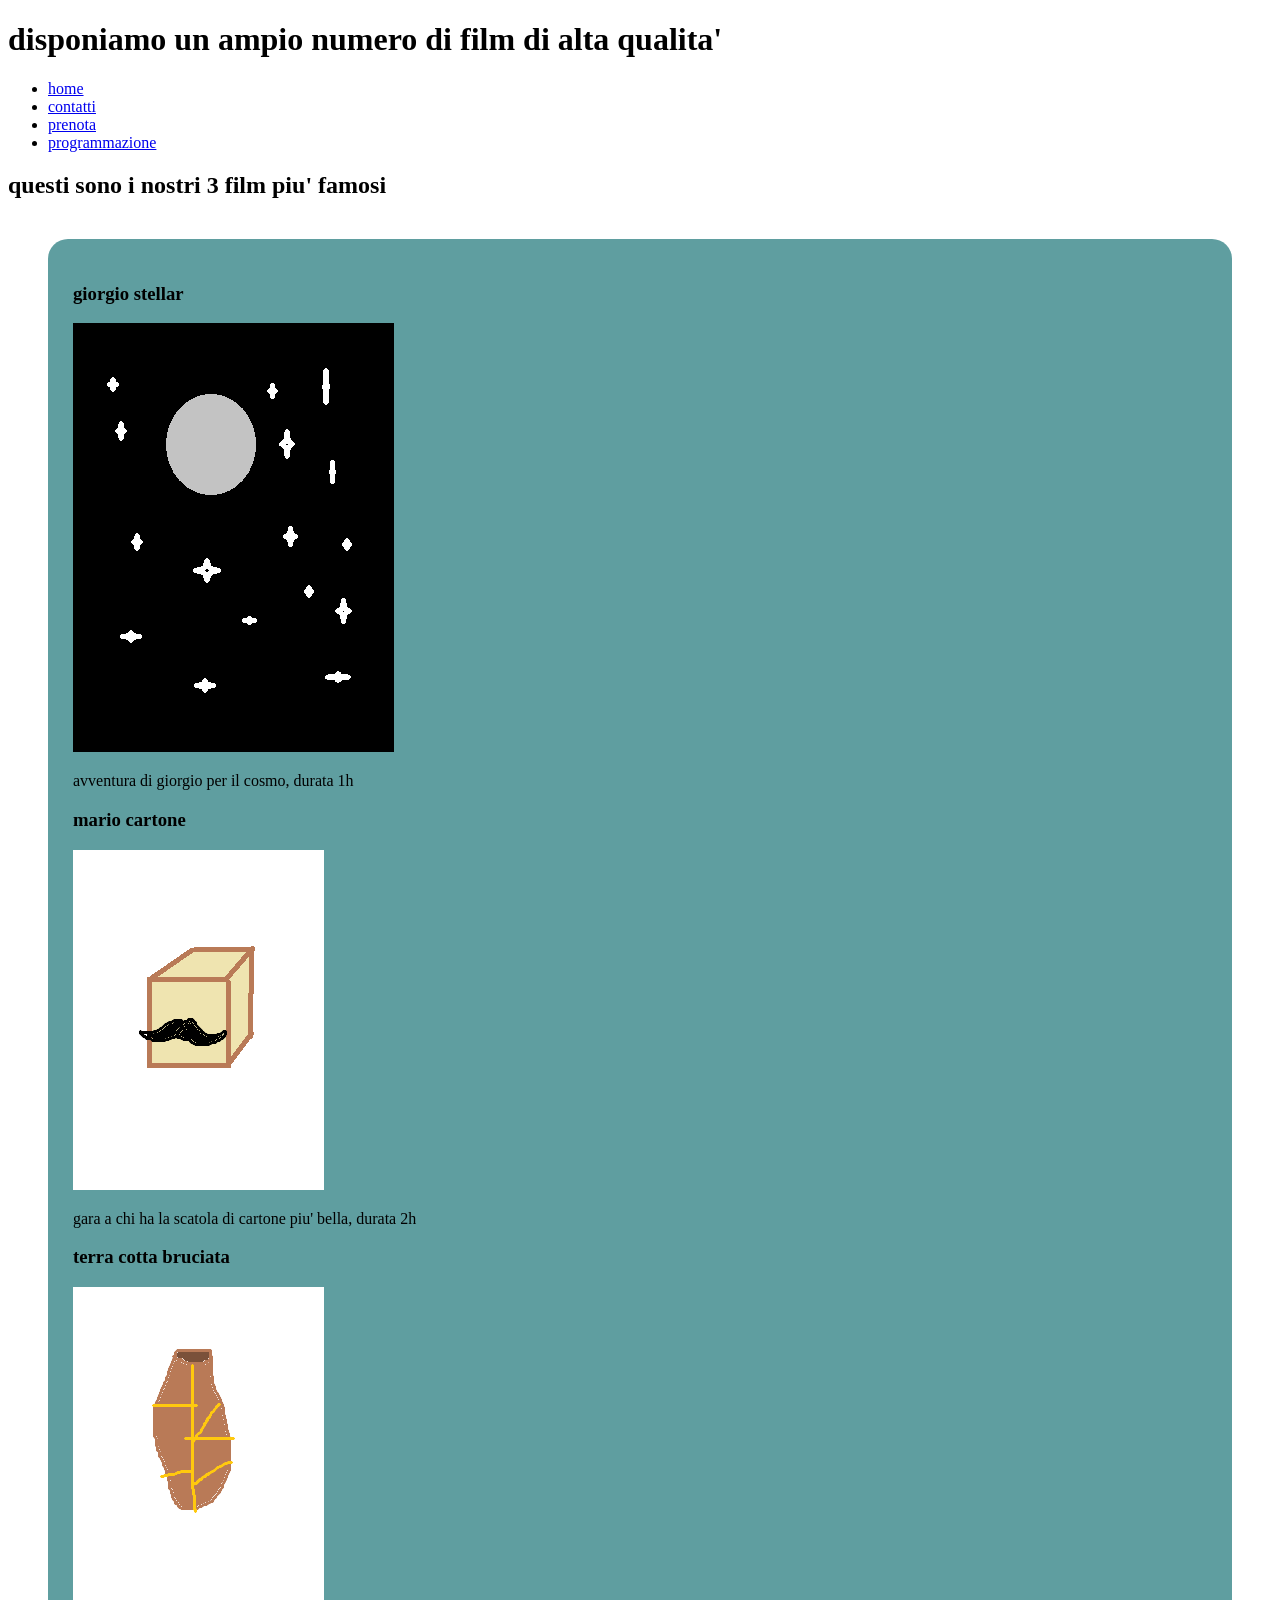
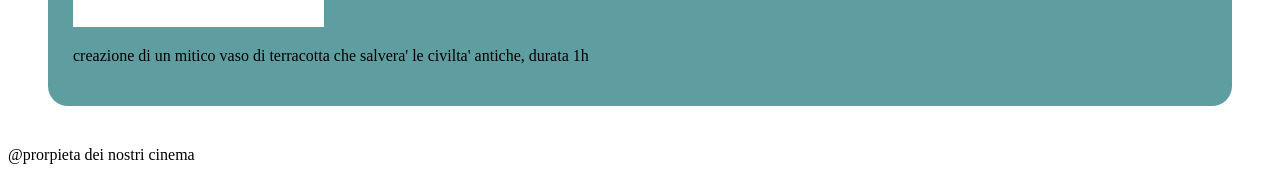
<file: ex1/index.html>
<!DOCTYPE html>
<html lang="en">
<head>
    <meta charset="UTF-8">
    <meta name="viewport" content="width=device-width, initial-scale=1.0">
    <title>home cinema</title>
    <h1>disponiamo un ampio numero di film di alta qualita'</h1>
    <link rel="stylesheet" href="./css/style.css">
</head>
<body>
    <header>
        <ul>
            <li><a href="./index.html">home</a></li>
            <li><a href="./contatti.html">contatti</a></li>
            <li><a href="./prenota.html">prenota</a></li>
            <li><a href="./programmazione.html">programmazione</a></li>
        </ul>
        <h2>questi sono i nostri 3 film piu' famosi</h2>
    </header>

    <div class="container">
        <section class="article">
            <h3>giorgio stellar</h3>
            <img src="./img/GiorgioStellar.png" alt="immagine non caricata">
            <p>avventura di giorgio per il cosmo, durata 1h</p>
        </section>

        <section class="article">
            <h3>mario cartone</h3>
            <img src="./img/MarioCartone.png" alt="immagine non caricata">
            <p>gara a chi ha la scatola di cartone piu' bella, durata 2h</p>
        </section>

        <section class="article">
            <h3>terra cotta bruciata</h3>
            <img src="./img/TerraCottaBruciata.png" alt="immagine non caricata">
            <p>creazione di un mitico vaso di terracotta che salvera' le civilta' antiche, durata 1h</p>
        </section>
    </div>
    <footer>@prorpieta dei nostri cinema</footer>
</body>
</html>
</file>
<file: ex1/css/style.css>
.body{
    margin: 0;
    padding: 0;
    background-color: gray;

}

.ul{
    display: flex;
    list-style: none;

}

.container{
    background-color:cadetblue;
    padding: 25px;
    margin: 40px;
    border-radius: 20px;
}
</file>
